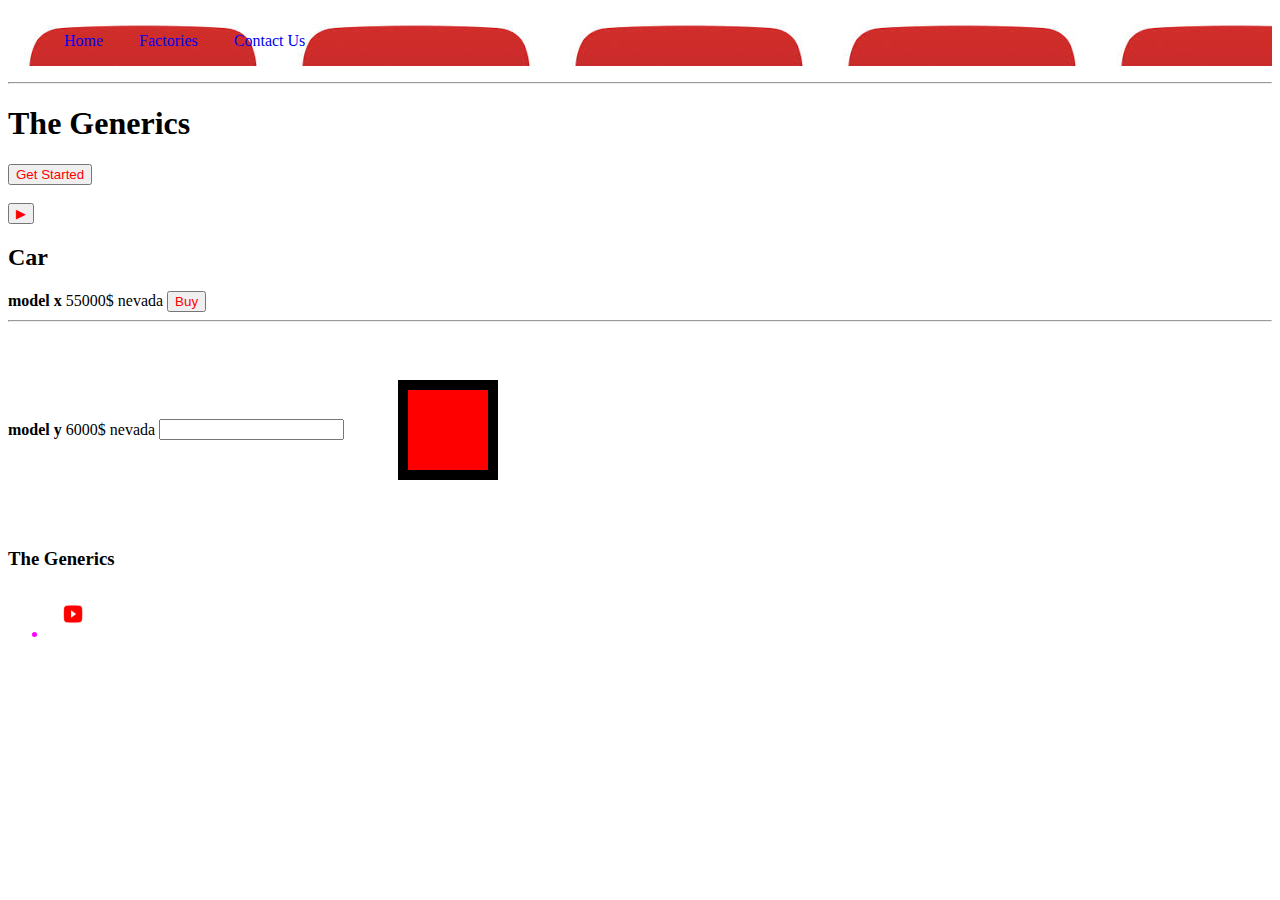
<file: index.html>
<!DOCTYPE html>
<html>
<title>The Car</title>
<head>
 <link rel="stylesheet" href="styles.css">
</head>
<body>
<header class="main-header">
    <nav class="">
        <ul>
            <li> <a href="about.html"> Home </a> </li> 
            <li class="factories"> <a href="about.html"> Factories </a></li>
            <li> <a href="about.html"> Contact Us </a></li>
        </ul>
    </nav>
</header>
    <hr>
    <h1>The Generics</h1>
<button>Get Started</button>
<br>
<br>
<button>&#9654</button>
    <section>
     <h2>Car</h2>
        <div>
            <div>
              <span><strong>model x</strong></span>
                <span>55000$</span>
                <span>nevada</span>
                <button type="button">Buy</button>
            </div>
            <hr>
            <div>
                <span><strong>model y</strong></span>
                <span>6000$</span>
                <span>nevada</span>
                <input type="number">
                <button class="button" type="button">Buy</button>
            </div>
        </div>
    </section>
<footer>
    <h3>The Generics</h3>
    <ul>
        <li> <a href="https://youtube.com"> <img src="images/youtube-logo-red-hd-13.png" width="50" height="50"></li> </a>
    </ul>
</footer>


</body>



</html>
</file>
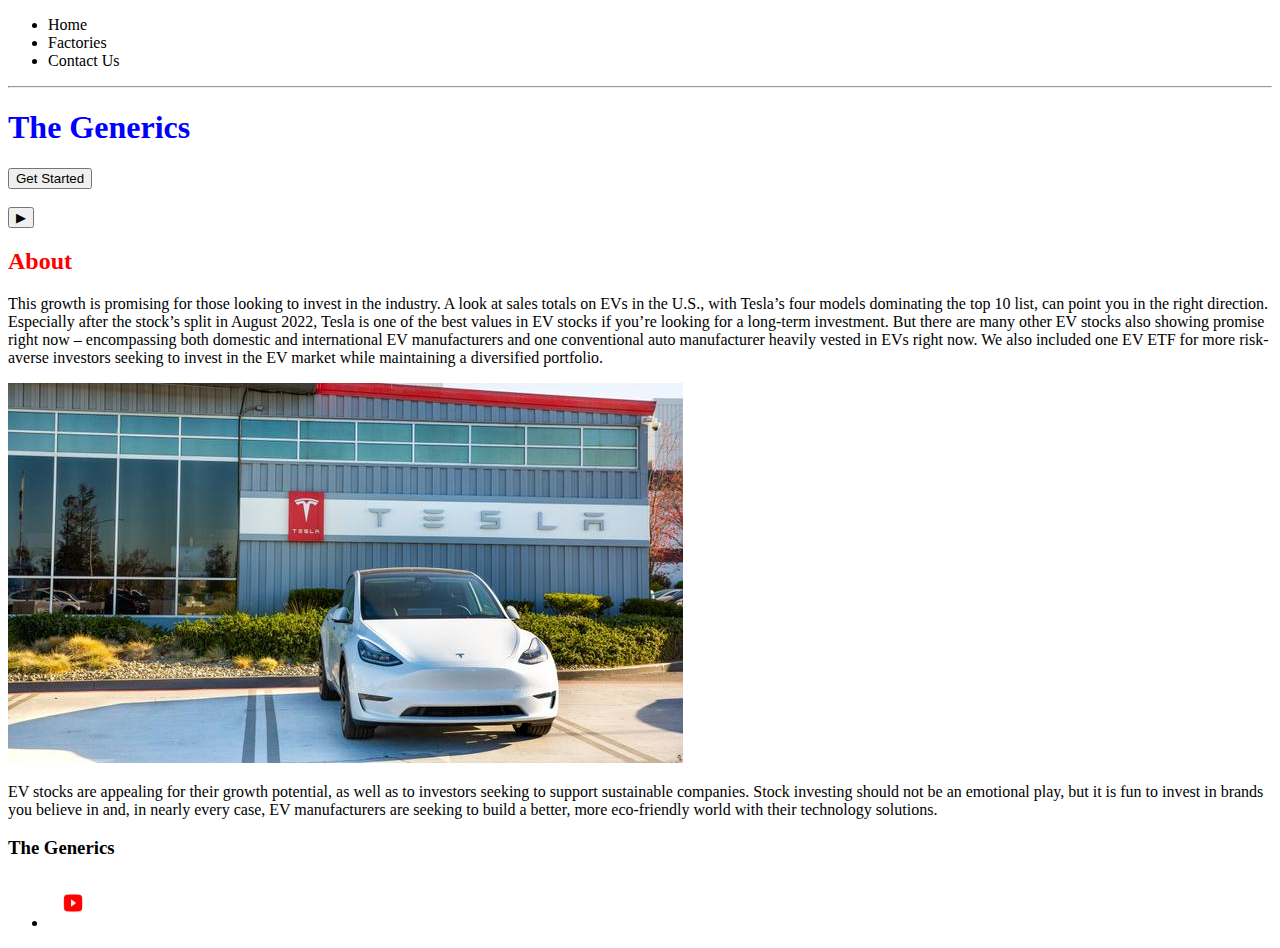
<file: about.html>
<!DOCTYPE html>
<html>
<head>
    <style>
        h1 {
            color: blue;
        }
    </style>

</head>
<body>
<header>
    <nav>
        <ul>
            <li>Home</li>
            <li>Factories</li>
            <li>Contact Us</li>
        </ul>
    </nav>
</header>
    <hr>
    <h1>The Generics</h1>
<button>Get Started</button>
<br>
<br>
<button>&#9654</button>
    <section>
        <h2 style="color: red">About</h2>
        <p>
            This growth is promising for those looking to invest in the industry. A look at sales totals on EVs in the U.S., with Tesla’s four models dominating the top 10 list, can point you in the right direction. Especially after the stock’s split in August 2022, Tesla is one of the best values in EV stocks if you’re looking for a long-term investment.

            But there are many other EV stocks also showing promise right now – encompassing both domestic and international EV manufacturers and one conventional auto manufacturer heavily vested in EVs right now. We also included one EV ETF for more risk-averse investors seeking to invest in the EV market while maintaining a diversified portfolio.
        </p>
        <img src="/images/car1.jpeg">
        <p>
            EV stocks are appealing for their growth potential, as well as to investors seeking to support sustainable companies. Stock investing should not be an emotional play, but it is fun to invest in brands you believe in and, in nearly every case, EV manufacturers are seeking to build a better, more eco-friendly world with their technology solutions.
        </p>
    </section>
<footer>
    <h3>The Generics</h3>
    <ul>
        <li><img src="images/youtube-logo-red-hd-13.png" width="50" height="50"></li>
    </ul>
</footer>


</body>



</html>
</file>
<file: styles.css>
li {
    color: magenta;
}

button {
    color: red;
}

.factories{
    color: orange;
}

.button{
    height : 100px;
    width: 100px;
    padding: 20px;
    margin: 50px;
    border: 10px solid black;
    background-color: red;
}

.main-header{
    background-image: url("/images/index.jpg");

}

nav li{
    display: inline-block;
    padding: .5em;
    text-decoration: none;
}

nav a{
    display: inline-block;
    padding: .5em;
    text-decoration: none;
}

nav a:hover{
    background-color: rgba(255, 255, 255, .3);
}
</file>
